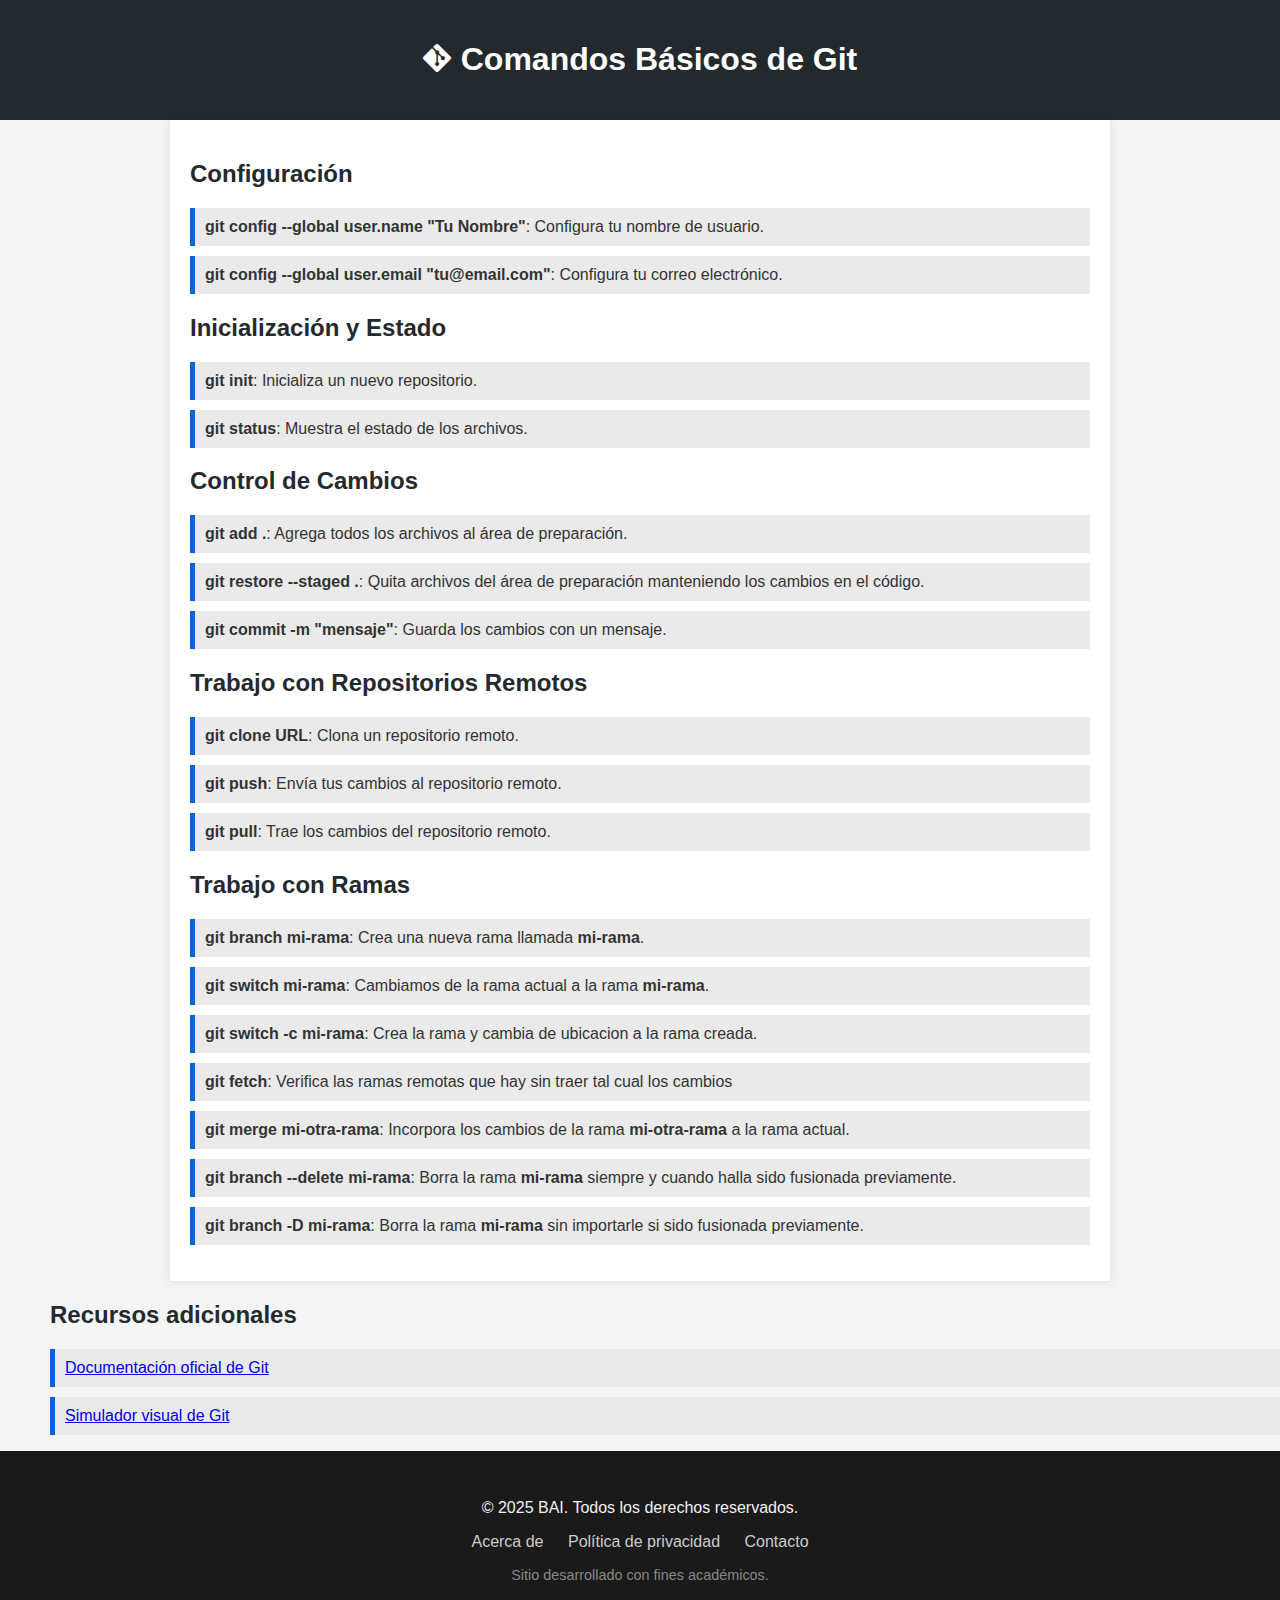
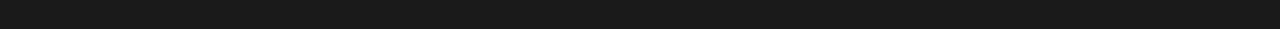
<file: ProyectoComandosGit/index.html>
<!DOCTYPE html>
<html lang="es">
  <head>
    <meta charset="UTF-8" />
    <meta name="viewport" content="width=device-width, initial-scale=1.0" />
    <title>Comandos Git</title>
    <link rel="stylesheet" href="styles.css" />
    <link
      rel="stylesheet"
      href="https://cdnjs.cloudflare.com/ajax/libs/font-awesome/6.5.0/css/all.min.css"
    />
  </head>

  <body>
    <header>
      <h1>
        <i class="fab fa-git-alt" style="margin-right: 10px"></i>Comandos
        Básicos de Git
      </h1>
    </header>

    <main class="container">
      <section>
        <h2>Configuración</h2>
        <ul>
          <li>
            <strong>git config --global user.name "Tu Nombre"</strong>:
            Configura tu nombre de usuario.
          </li>
          <li>
            <strong>git config --global user.email "tu@email.com"</strong>:
            Configura tu correo electrónico.
          </li>
        </ul>
      </section>

      <section>
        <h2>Inicialización y Estado</h2>
        <ul>
          <li><strong>git init</strong>: Inicializa un nuevo repositorio.</li>
          <li>
            <strong>git status</strong>: Muestra el estado de los archivos.
          </li>
        </ul>
      </section>

      <section>
        <h2>Control de Cambios</h2>
        <ul>
          <li>
            <strong>git add .</strong>: Agrega todos los archivos al área de
            preparación.
          </li>
          <li>
            <strong>git restore --staged .</strong>: Quita archivos del área de
            preparación manteniendo los cambios en el código.
          </li>
          <li>
            <strong>git commit -m "mensaje"</strong>: Guarda los cambios con un
            mensaje.
          </li>
        </ul>
      </section>

      <section>
        <h2>Trabajo con Repositorios Remotos</h2>
        <ul>
          <li><strong>git clone URL</strong>: Clona un repositorio remoto.</li>
          <li>
            <strong>git push</strong>: Envía tus cambios al repositorio remoto.
          </li>
          <li>
            <strong>git pull</strong>: Trae los cambios del repositorio remoto.
          </li>
        </ul>
      </section>

      <section>
        <h2>Trabajo con Ramas</h2>
        <ul>
          <li>
            <strong>git branch mi-rama</strong>: Crea una nueva rama llamada
            <strong>mi-rama</strong>.
          </li>
          <li>
            <strong>git switch mi-rama</strong>: Cambiamos de la rama actual a
            la rama <strong>mi-rama</strong>.
          </li>
          <li>
            <strong>git switch -c mi-rama</strong>: Crea la rama y cambia de
            ubicacion a la rama creada.
          </li>
          <li>
            <strong>git fetch</strong>: Verifica las ramas remotas que hay sin
            traer tal cual los cambios
          </li>
          <li>
            <strong>git merge mi-otra-rama</strong>: Incorpora los cambios de la
            rama <strong>mi-otra-rama</strong> a la rama actual.
          </li>
          <li>
            <strong>git branch --delete mi-rama</strong>: Borra la rama
            <strong>mi-rama</strong> siempre y cuando halla sido fusionada
            previamente.
          </li>
          <li>
            <strong>git branch -D mi-rama</strong>: Borra la rama
            <strong>mi-rama</strong> sin importarle si sido fusionada
            previamente.
          </li>
        </ul>
      </section>
    </main>
    <section class="resource">
      <h2>Recursos adicionales</h2>
      <ul>
        <li>
          <a href="https://git-scm.com/doc" target="_blank"
            >Documentación oficial de Git</a
          >
        </li>
        <li>
          <a href="https://learngitbranching.js.org/" target="_blank"
            >Simulador visual de Git</a
          >
        </li>
      </ul>
    </section>

    <footer class="site-footer">
      <div class="footer-container">
        <p>&copy; 2025 BAI. Todos los derechos reservados.</p>
        <nav class="footer-nav">
          <a href="/about">Acerca de</a>
          <a href="/privacy">Política de privacidad</a>
          <a href="/contact">Contacto</a>
        </nav>
        <p class="footer-note">Sitio desarrollado con fines académicos.</p>
      </div>
    </footer>
  </body>
</html>
</file>
<file: ProyectoComandosGit/styles.css>
body {
  font-family: Arial, sans-serif;
  background-color: #f4f4f4;
  color: #333;
  margin: 0;
  padding: 0;
}

header {
  background-color: #24292e;
  color: #fff;
  padding: 20px 0;
  text-align: center;
}

header h1 {
  color: inherit;
}

.container {
  max-width: 900px;
  margin: auto;
  padding: 20px;
  background: white;
  box-shadow: 0 0 10px rgba(0, 0, 0, 0.1);
}

h1,
h2 {
  color: #24292e;
}

ul {
  list-style: none;
  padding-left: 0;
}

ul li {
  background-color: #eaeaea;
  margin: 10px 0;
  padding: 10px;
  border-left: 5px solid #0366d6;
}

footer {
  text-align: center;
  padding: 15px;
  background-color: #24292e;
  color: white;
}

.site-footer {
  background-color: #1a1a1a;
  color: #f1f1f1;
  padding: 2rem 1rem;
  text-align: center;
}

.footer-container {
  max-width: 800px;
  margin: auto;
}

.footer-nav {
  margin: 1rem 0;
}

.footer-nav a {
  color: #ccc;
  margin: 0 10px;
  text-decoration: none;
  transition: color 0.3s ease;
}

.footer-nav a:hover {
  color: #ffffff;
}

.footer-note {
  font-size: 0.9rem;
  color: #888;
}

.resource {
  margin-left: 50px;
}
</file>
